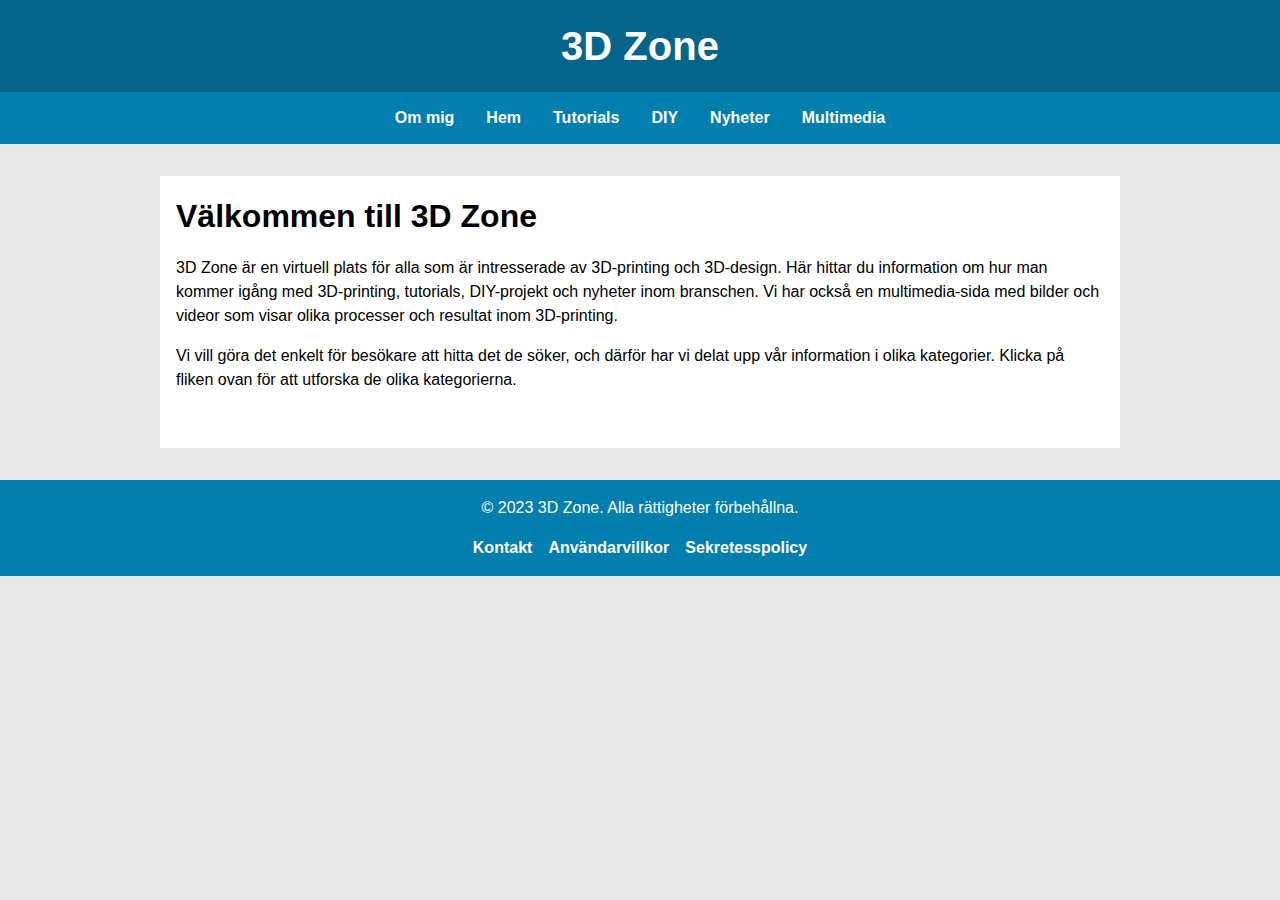
<file: index.html>
<!DOCTYPE html>
<html lang="sv">

<head>
  <meta charset="UTF-8">
  <!-- Viewport meta tag för responsivitet -->
  <meta name="viewport" content="width=device-width, initial-scale=1.0">
  <!-- Titel för webbplatsen -->
  <title>3D Zone</title>
  <!-- Länk till CSS-fil -->
  <link rel="stylesheet" href="style.css">
</head>

<body>
  <!-- Banner sektion -->
  <section class="banner">
    <!-- Banner med länk till hemsidan -->
    <a href="index.html">
      <h1>3D Zone</h1>
    </a>
  </section>

  <!-- Navigation sektion -->
  <div class="container">
    <!-- Navigeringsmeny -->
    <nav class="menu">
      <ul>
        <!-- Länkar till webbplatsens andra sidor-->
        <li><a href="About.html">Om mig</a></li>
        <li><a href="index.html">Hem</a></li>
        <li><a href="Tutorials.html">Tutorials</a></li>
        <li><a href="DIY.html">DIY</a></li>
        <li><a href="News.html">Nyheter</a></li>
        <li><a href="Media.html">Multimedia</a></li>
      </ul>
    </nav>
  </div>

  <!-- Main sektion-->
  <main>
    <!-- Rubrik för huvudinnehållet -->
    <h2>Välkommen till 3D Zone</h2>
    <!-- Paragrafer med information om webbplatsen -->
    <p>3D Zone är en virtuell plats för alla som är intresserade av 3D-printing och 3D-design. Här hittar du information
      om hur man kommer igång med 3D-printing, tutorials, DIY-projekt och nyheter inom branschen. Vi har också en
      multimedia-sida med bilder och videor som visar olika processer och resultat inom 3D-printing.</p>
    <p>Vi vill göra det enkelt för besökare att hitta det de söker, och därför har vi delat upp vår information i olika
      kategorier. Klicka på fliken ovan för att utforska de olika kategorierna.</p>
    <br>
  </main>
  <!-- Footer sektion -->
  <div class="container">
    <footer>
      <!-- Copyright notis -->
      <p>&copy; 2023 3D Zone. Alla rättigheter förbehållna.</p>
      <!-- Navigeringsmeny för footer sektionen -->
      <nav class="footer-nav">
        <ul>
          <!-- Länkar till webbplatsens andra sidor-->
          <li><a href="Contact.html">Kontakt</a></li>
          <li><a href="TermsOfUse.html">Användarvillkor</a></li>
          <li><a href="PrivacyPolicy.html">Sekretesspolicy</a></li>
        </ul>
      </nav>
    </footer>
  </div>
</body>

</html>
</file>
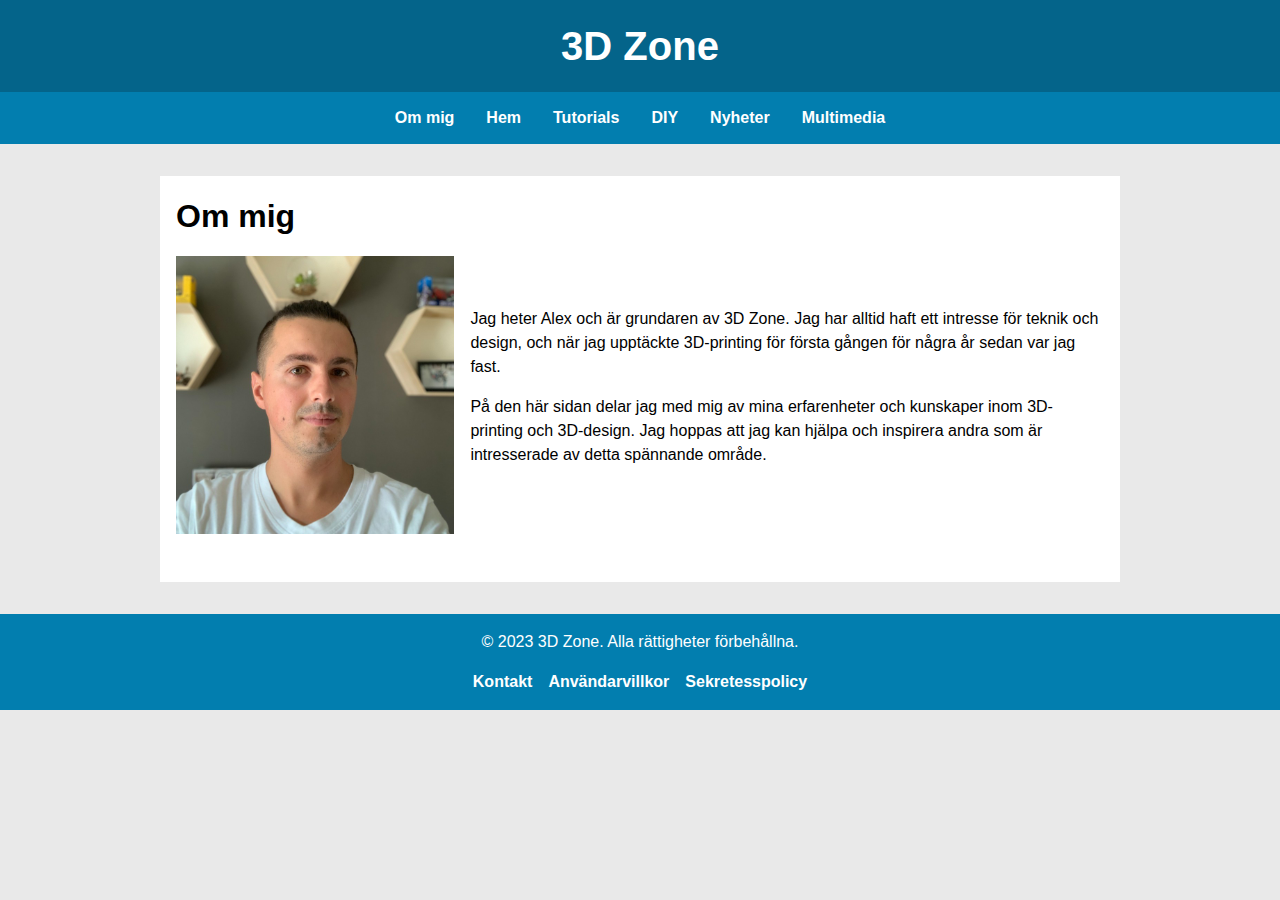
<file: About.html>
<!DOCTYPE html>
<html lang="sv">

<head>
  <meta charset="UTF-8">
  <!-- Meta taggar för viewport och titel på sidan -->
  <meta name="viewport" content="width=device-width, initial-scale=1.0">
  <!-- Titel för webbplatsen -->
  <title>Om mig - 3D Zone</title>
  <!-- Länk till CSS-fil -->
  <link rel="stylesheet" href="style.css">
</head>

<body>
  <!-- Banner sektion -->
  <section class="banner">
    <!-- Banner med länk till hemsidan -->
    <a href="index.html">
      <h1>3D Zone</h1>
    </a>
  </section>

  <!-- Navigation sektion -->
  <div class="container">
    <!-- Navigeringsmeny -->
    <nav class="menu">
      <ul>
        <!-- Länkar till webbplatsens andra sidor -->
        <li><a href="About.html">Om mig</a></li>
        <li><a href="index.html">Hem</a></li>
        <li><a href="Tutorials.html">Tutorials</a></li>
        <li><a href="DIY.html">DIY</a></li>
        <li><a href="News.html">Nyheter</a></li>
        <li><a href="Media.html">Multimedia</a></li>
      </ul>
    </nav>
  </div>

  <!-- Huvudsektion för innehåll -->
  <main>
    <!-- Rubrik för sektionen -->
    <h2>Om mig</h2>
    <div class="profile">
      <!-- Bild och beskrivning av användaren -->
      <img id="profile-pic" src="img/profile.jpg" alt="Min profilbild">
      <div class="description">
        <p>Jag heter Alex och är grundaren av 3D Zone. Jag har alltid haft ett intresse för teknik och design, och när
          jag upptäckte 3D-printing för första gången för några år sedan var jag fast.</p>
        <p>På den här sidan delar jag med mig av mina erfarenheter och kunskaper inom 3D-printing och 3D-design. Jag
          hoppas att jag kan hjälpa och inspirera andra som är intresserade av detta spännande område.</p>
      </div>
    </div>
  </main>

  <!-- Footer sektion -->
  <div class="container">
    <footer>
      <!-- Copyright-meddelande och navigeringsmeny för sidfoten -->
      <p>&copy; 2023 3D Zone. Alla rättigheter förbehållna.</p>
      <nav class="footer-nav">
        <ul>
          <!-- Länkar till webbplatsens andra sidor -->
          <li><a href="Contact.html">Kontakt</a></li>
          <li><a href="TermsOfUse.html">Användarvillkor</a></li>
          <li><a href="PrivacyPolicy.html">Sekretesspolicy</a></li>
        </ul>
      </nav>
    </footer>
  </div>
</body>

</html>
</file>
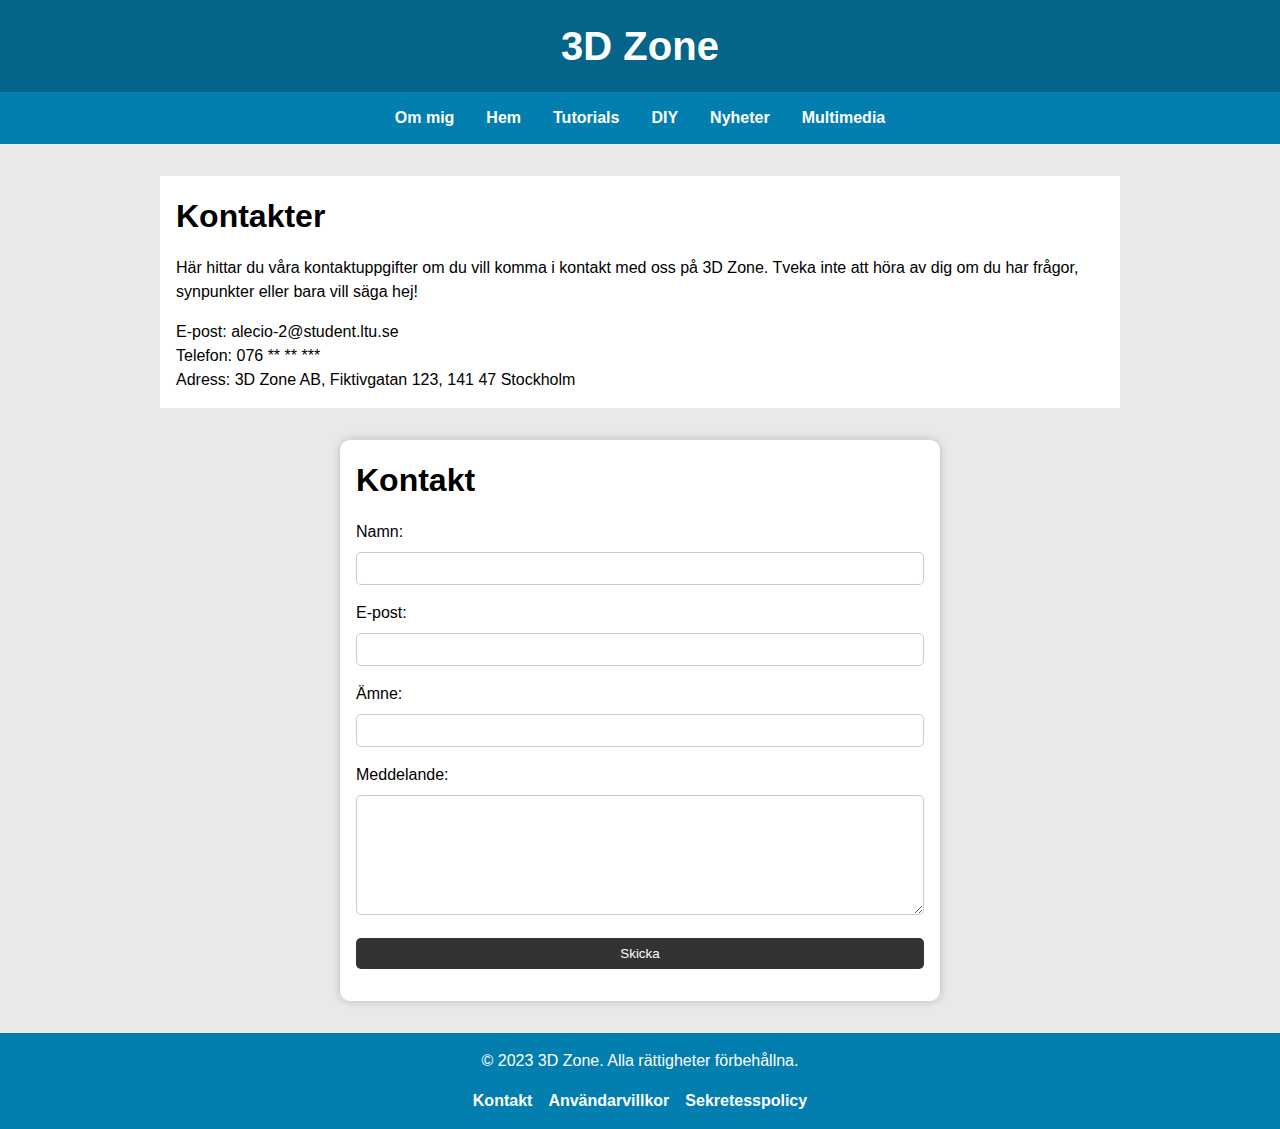
<file: Contact.html>
<!DOCTYPE html>
<html lang="sv">

<head>
  <meta charset="UTF-8">
  <!-- Viewport meta tag för responsivitet -->
  <meta name="viewport" content="width=device-width, initial-scale=1.0">
  <!-- Titel för webbplatsen -->
  <title>Kontakter - 3D Zone</title>
  <!-- Länk till CSS-fil -->
  <link rel="stylesheet" href="style.css">
</head>

<body>
  <!-- Banner sektion -->
  <section class="banner">
    <!-- Banner med länk till hemsidan -->
    <a href="index.html">
      <h1>3D Zone</h1>
    </a>
  </section>

  <!-- Navigation sektion -->
  <div class="container">
    <!-- Navigeringsmeny -->
    <nav class="menu">
      <ul>
        <!-- Länkar till webbplatsens andra sidor-->
        <li><a href="About.html">Om mig</a></li>
        <li><a href="index.html">Hem</a></li>
        <li><a href="Tutorials.html">Tutorials</a></li>
        <li><a href="DIY.html">DIY</a></li>
        <li><a href="News.html">Nyheter</a></li>
        <li><a href="Media.html">Multimedia</a></li>
      </ul>
    </nav>
  </div>
  <!-- Main sektion-->
  <main>
    <section class="kontakter">
      <!-- Rubrik för huvudinnehållet -->
      <h2>Kontakter</h2>
      <!-- Paragraf med kontaktuppgifter -->
      <p>Här hittar du våra kontaktuppgifter om du vill komma i kontakt med oss på 3D Zone. Tveka inte att höra av dig
        om du har frågor, synpunkter eller bara vill säga hej!</p>
      <!-- Kontaktuppgifter -->
      <ul>
        <li>E-post: alecio-2@student.ltu.se</li>
        <li>Telefon: 076 ** ** ***</li>
        <li>Adress: 3D Zone AB, Fiktivgatan 123, 141 47 Stockholm</li>
      </ul>
    </section>
  </main>

  <!-- Kontaktformulär -->
  <section class="contact">
    <!-- Rubrik för kontaktformuläret -->
    <h2>Kontakt</h2>
    <!-- Kontaktformulär som skickar informationen till Confirmation.php med metoden post -->
    <form action="Confirmation.php" method="post">
      <!-- Label för namn -->
      <!-- Label kopplar ihop med inputfältet med samma id -->
      <label for="name">Namn:</label><!-- Namn -->
      <!-- Inputfält för namn -->
      <!-- required gör så att fältet måste fyllas i -->
      <!-- id och name är samma för att kunna koppla ihop label och input -->
      <input type="text" id="name" name="name" required>

      <label for="email">E-post:</label>
      <input type="email" id="email" name="email" required>

      <label for="subject">Ämne:</label>
      <input type="text" id="subject" name="subject" required>

      <label for="message">Meddelande:</label>
      <textarea id="message" name="message" required></textarea>

      <input type="submit" value="Skicka">
    </form>
  </section>

  <!-- Footer sektion -->
  <div class="container">
    <footer>
      <!-- Copyright notis -->
      <p>&copy; 2023 3D Zone. Alla rättigheter förbehållna.</p>
      <!-- Navigeringsmeny för footer sektionen -->
      <nav class="footer-nav">
        <ul>
          <!-- Länkar till webbplatsens andra sidor-->
          <li><a href="Contact.html">Kontakt</a></li>
          <li><a href="TermsOfUse.html">Användarvillkor</a></li>
          <li><a href="PrivacyPolicy.html">Sekretesspolicy</a></li>
        </ul>
      </nav>
    </footer>
  </div>
</body>

</html>
</file>
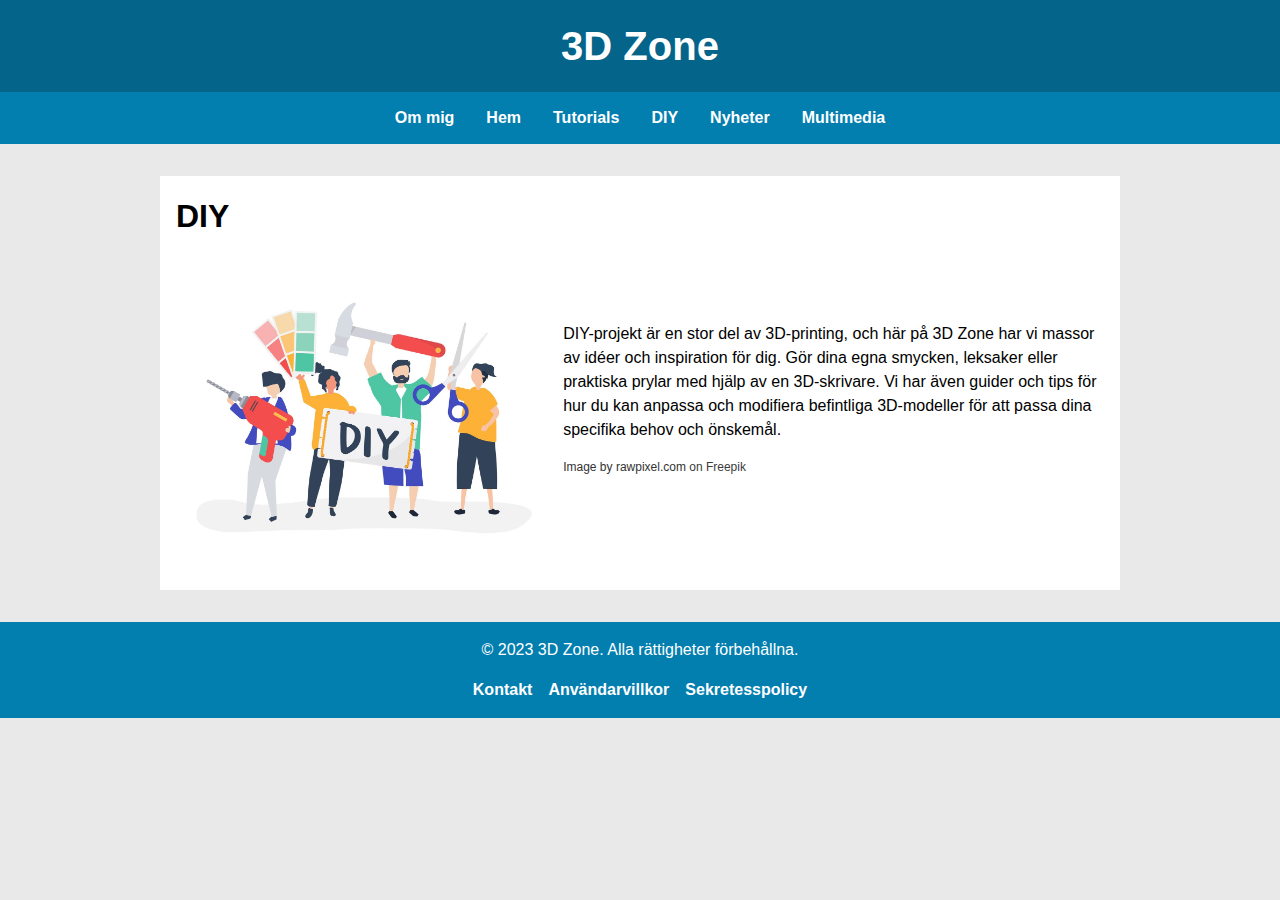
<file: DIY.html>
<!DOCTYPE html>
<html lang="sv">

<head>
  <meta charset="UTF-8">
  <!-- Viewport meta tag för responsivitet -->
  <meta name="viewport" content="width=device-width, initial-scale=1.0">
  <!-- Titel för webbplatsen -->
  <title>DIY - 3D Zone</title>
  <!-- Länk till CSS-fil -->
  <link rel="stylesheet" href="style.css">
</head>

<body>
  <!-- Banner sektion -->
  <section class="banner">
    <!-- Banner med länk till hemsidan -->
    <a href="index.html">
      <h1>3D Zone</h1>
    </a>
  </section>

  <!-- Navigation sektion -->
  <div class="container">
    <!-- Navigeringsmeny -->
    <nav class="menu">
      <ul>
        <!-- Länkar till webbplatsens andra sidor-->
        <li><a href="About.html">Om mig</a></li>
        <li><a href="index.html">Hem</a></li>
        <li><a href="Tutorials.html">Tutorials</a></li>
        <li><a href="DIY.html">DIY</a></li>
        <li><a href="News.html">Nyheter</a></li>
        <li><a href="Media.html">Multimedia</a></li>
      </ul>
    </nav>
  </div>

  <!-- Main sektion-->
  <main>
    <h2>DIY</h2>
    <!-- Rubrik för huvudinnehållet -->
    <div class="diy">
      <!-- Representativ bild för rubriken-->
      <!-- Bilden är en länk till DIY-projektet -->
      <!-- Bilden har en alt-attribut som beskriver innehållet på bilden -->
      <!-- Bilden har en id-attribut som används i CSS-filen -->
      <img id="diy-pic" src="img/diy.jpg" alt="3D-printade gör-det-själv-projekt">

      <div class="diy-description">
        <p>DIY-projekt är en stor del av 3D-printing, och här på 3D Zone har vi massor av idéer och inspiration för dig.
          Gör dina egna smycken, leksaker eller praktiska prylar med hjälp av en 3D-skrivare. Vi har även guider och
          tips för hur du kan anpassa och modifiera befintliga 3D-modeller för att passa dina specifika behov och
          önskemål.</p>
        <!-- Bildkredit -->
        <p class="image-credit"><a
            href="https://www.freepik.com/free-vector/character-illustration-diy-home-improvement-concept_3530055.htm#query=diy&position=25&from_view=keyword&track=sph">Image
            by rawpixel.com</a> on Freepik</p>
      </div>
    </div>
  </main>

  <!-- Footer sektion -->
  <div class="container">
    <footer>
      <!-- Copyright notis -->
      <p>&copy; 2023 3D Zone. Alla rättigheter förbehållna.</p>
      <!-- Navigeringsmeny för footer sektionen -->
      <nav class="footer-nav">
        <ul>
          <!-- Länkar till webbplatsens andra sidor-->
          <li><a href="Contact.html">Kontakt</a></li>
          <li><a href="TermsOfUse.html">Användarvillkor</a></li>
          <li><a href="PrivacyPolicy.html">Sekretesspolicy</a></li>
        </ul>
      </nav>
    </footer>
  </div>
</body>

</html>
</file>
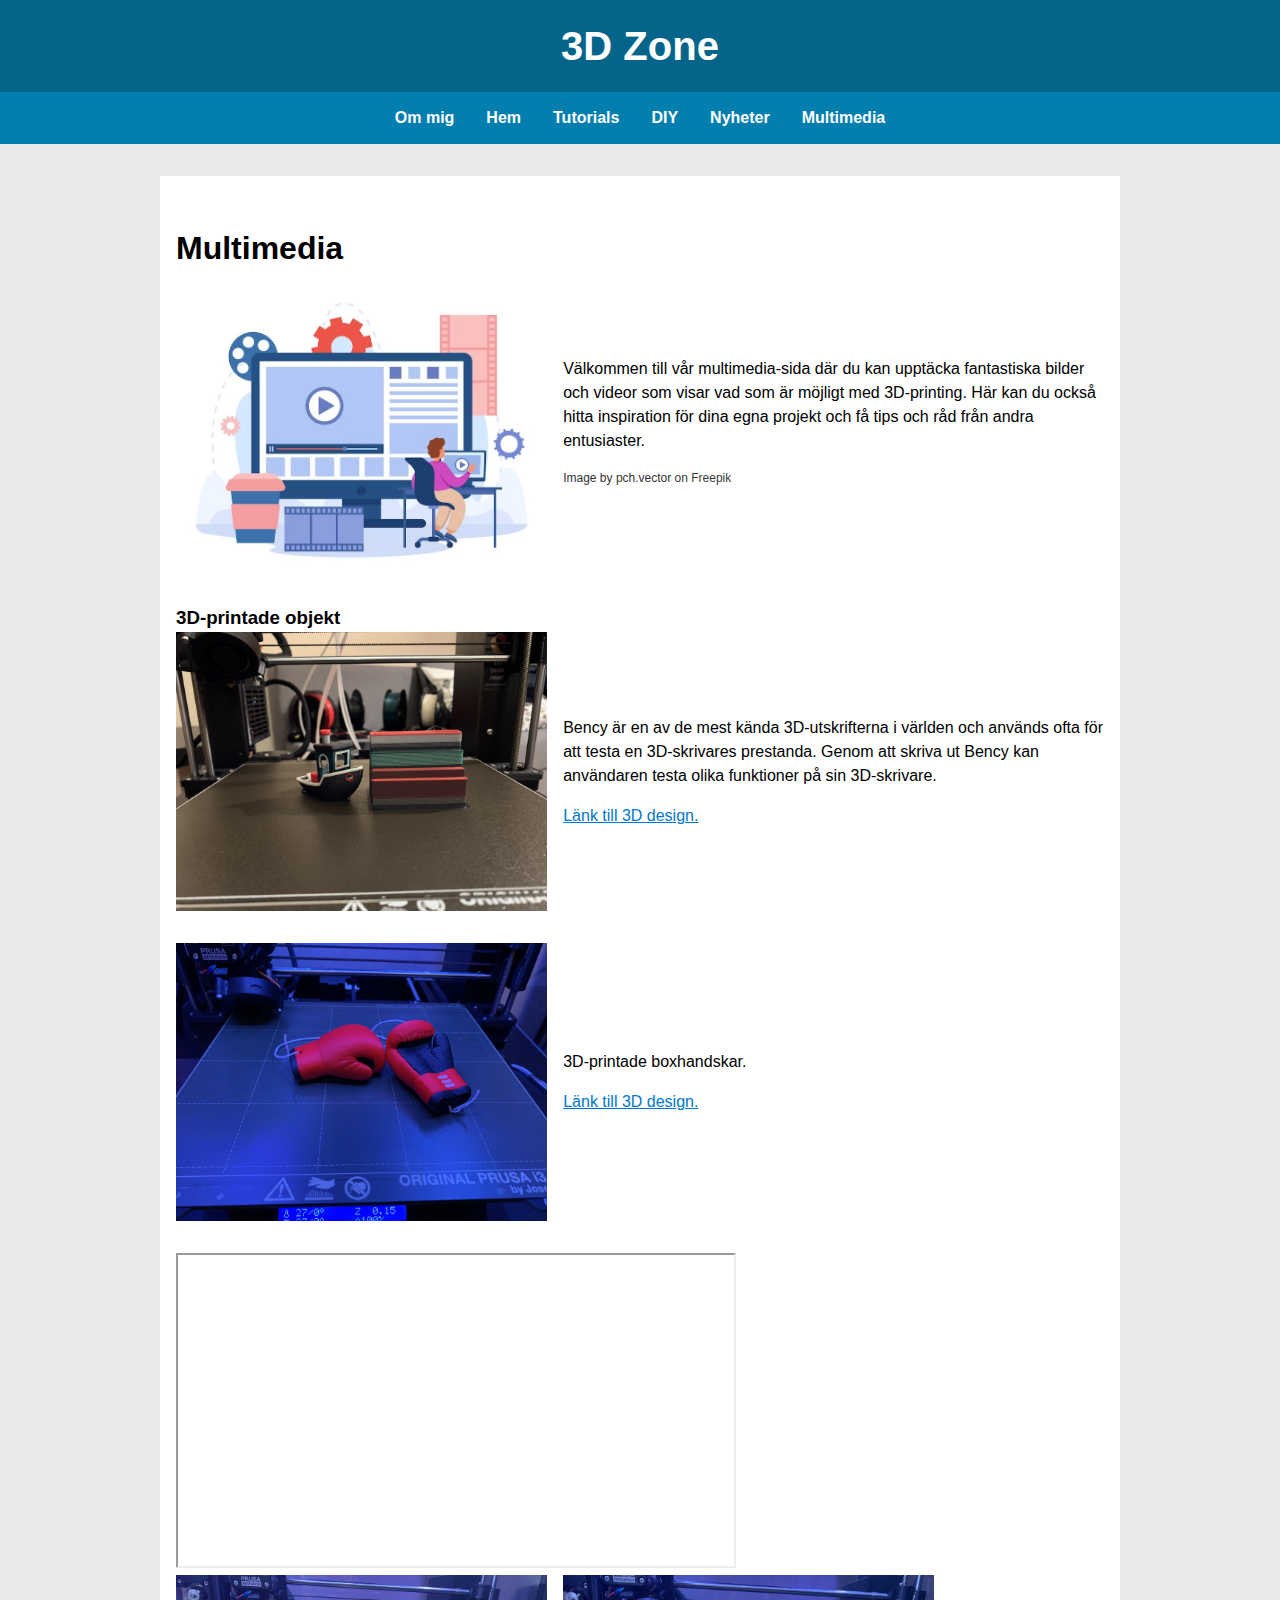
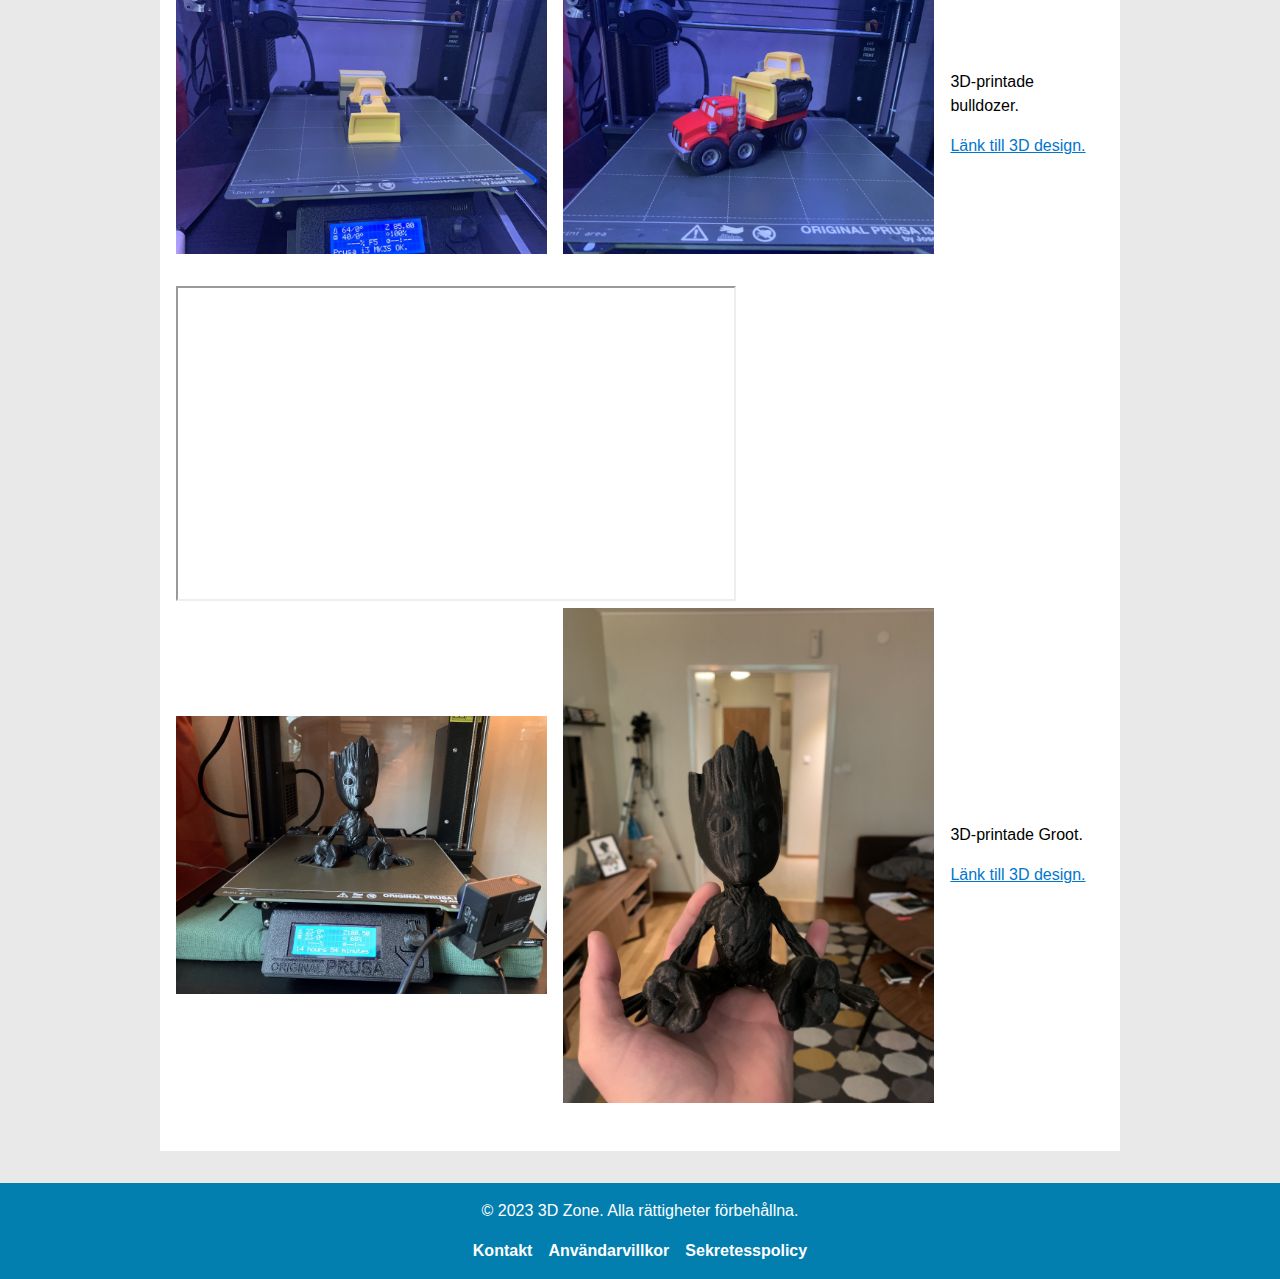
<file: Media.html>
<!DOCTYPE html>
<html lang="sv">

<head>
  <meta charset="UTF-8">
  <!-- Viewport meta tag för responsivitet -->
  <meta name="viewport" content="width=device-width, initial-scale=1.0">
  <!-- Titel för webbplatsen -->
  <title>3D Zone - Multimedia</title>
  <!-- Länk till CSS-fil -->
  <link rel="stylesheet" href="style.css">
</head>

<body>
  <!-- Banner sektion -->
  <section class="banner">
    <!-- Banner med länk till hemsidan -->
    <a href="index.html">
      <h1>3D Zone</h1>
    </a>
  </section>

  <!-- Navigation sektion -->
  <div class="container">
    <!-- Navigeringsmeny -->
    <nav class="menu">
      <ul>
        <!-- Länkar till webbplatsens andra sidor-->
        <li><a href="About.html">Om mig</a></li>
        <li><a href="index.html">Hem</a></li>
        <li><a href="Tutorials.html">Tutorials</a></li>
        <li><a href="DIY.html">DIY</a></li>
        <li><a href="News.html">Nyheter</a></li>
        <li><a href="Media.html">Multimedia</a></li>
      </ul>
    </nav>
  </div>

  <!-- Main sektion-->
  <main>
    <!-- section elementet används för att gruppera sammanhörande innehåll tillsammans. t-->
    <section class="multimedia">
      <!-- Rubrik för huvudinnehållet -->
      <h2>Multimedia</h2>
      <!-- div elementet används för att gruppera sammanhörande innehåll tillsammans. -->
      <div class="media">
        <!-- Representativ bild för rubriken-->
        <!-- img elementet används för att lägga till bilder på webbplatsen, alt elementet används för att beskriva bilden i en skärmläsare. -->
        <img id="media-img1" src="img/media.jpg"  alt="3D-printad multimedia bild">
        <div class="media-description">
          <p>Välkommen till vår multimedia-sida där du kan upptäcka fantastiska bilder och videor som visar vad som är
            möjligt med 3D-printing. Här kan du också hitta inspiration för dina egna projekt och få tips och råd från
            andra entusiaster.</p>
          <!-- Bildkredit -->
          <p class="image-credit"><a
              href="https://www.freepik.com/free-vector/content-creator-editing-video-footage-studio-editor-publishing-viral-video-social-media-multimedia-production-flat-vector-illustration-motion-design-concept-banner-landing-web-page_22343631.htm#query=multimedia&position=2&from_view=search&track=sph">Image
              by pch.vector</a> on Freepik</p>
        </div>
      </div>
    </section>

    <section>
      <!-- Underordnad rubrik för innehåll -->
      <h3>3D-printade objekt</h3>
      <!-- div elementet används med class "media" för att syla i CSS-->
      <div class="media">
        <!-- img elementet används för att lägga till bilder på webbpatsen, alt elementet används för att beskriva bilden i en skärmläsare. -->
        <img id="media-img2" src="img/media_bild/bency.jpg" alt="3D-printad bency">
        <div class="media-description">
          <p>Bency är en av de mest kända 3D-utskrifterna i världen och används ofta för att testa en 3D-skrivares
            prestanda. Genom att skriva ut Bency kan användaren testa olika funktioner på sin 3D-skrivare.</p>
          <a class="link-color" href="https://www.printables.com/model/3111-3d-benchy-handles-5-colors">Länk till 3D
            design.</a>
        </div>
      </div>

      <div class="media">
        <img id="media-img3" src="img/media_bild/box.jpg" alt="3D-printade boxhandskar">
        <div class="media-description">
          <p>3D-printade boxhandskar.</p>
          <a class="link-color" href="https://www.thingiverse.com/thing:3469545">Länk till 3D design.</a>
        </div>
      </div>
      <!-- div elementet används med class "video-container" för att syla i CSS-->
      <!-- På den här video som är inbäddad från youtube, när jag WAVE testar sida, får en varning för att addera synkroniserad bildtext,
men själva videon har intgen talat innehåll -->
      <div class="video-container">
        <!-- iframe elementet används för att lägga till videor på webbplatsen, title elementet används för att beskriva videon i en skärmläsare. 
          Konden är klippt från youtube för att kunna användas med HTML -->
        <iframe src="https://www.youtube.com/embed/ZGwOoPbuoDk"
          title="YouTube video player with Timelapse 3D printing box gloves"
          allow="accelerometer; autoplay; clipboard-write; encrypted-media; gyroscope; picture-in-picture; web-share"
          allowfullscreen aria-hidden="true"></iframe>
      </div>

      <div class="media">
        <img id="media-img4" src="img/media_bild/bulldozer1.jpg" alt="3D-printad bulldozer1">
        <img id="media-img5" src="img/media_bild/bulldozer2.jpg" alt="3D-printad bulldozer2">
        <div class="media-description">
          <p>3D-printade bulldozer.</p>
          <a class="link-color" href="https://www.thingiverse.com/thing:2649487">Länk till 3D design.</a>
        </div>
      </div>
      <!-- På den här video som är inbäddad från youtube, när jag WAVE testar sida, får en varning för att addera synkroniserad bildtext,
men själva videon har intgen talat innehåll -->
      <div class="video-container">
        <iframe src="https://www.youtube.com/embed/0cdkuCG26Z8"
          title="YouTube video player with Timelapse 3D printing Bulldozer"
          allow="accelerometer; autoplay; clipboard-write; encrypted-media; gyroscope; picture-in-picture; web-share"
          allowfullscreen aria-hidden="true"></iframe>
      </div>

      <div class="media">
        <img id="media-img6" src="img/media_bild/groot1.jpg" alt="3D-printad Groot1">
        <img id="media-img7" src="img/media_bild/groot2.jpg" alt="3D-printad Groot2">
        <div class="media-description">
          <p>3D-printade Groot.</p>
          <a class="link-color" href="https://www.printables.com/model/41489-baby-groot">Länk till 3D design.</a>
        </div>
      </div>

    </section>
  </main>
  <!-- Footer sektion -->
  <div class="container">
    <footer>
      <!-- Copyright notis -->
      <p>&copy; 2023 3D Zone. Alla rättigheter förbehållna.</p>
      <!-- Navigeringsmeny för footer sektionen -->
      <nav class="footer-nav">
        <ul>
          <!-- Länkar till webbplatsens andra sidor-->
          <li><a href="Contact.html">Kontakt</a></li>
          <li><a href="TermsOfUse.html">Användarvillkor</a></li>
          <li><a href="PrivacyPolicy.html">Sekretesspolicy</a></li>
        </ul>
      </nav>
    </footer>
  </div>
</body>

</html>
</file>
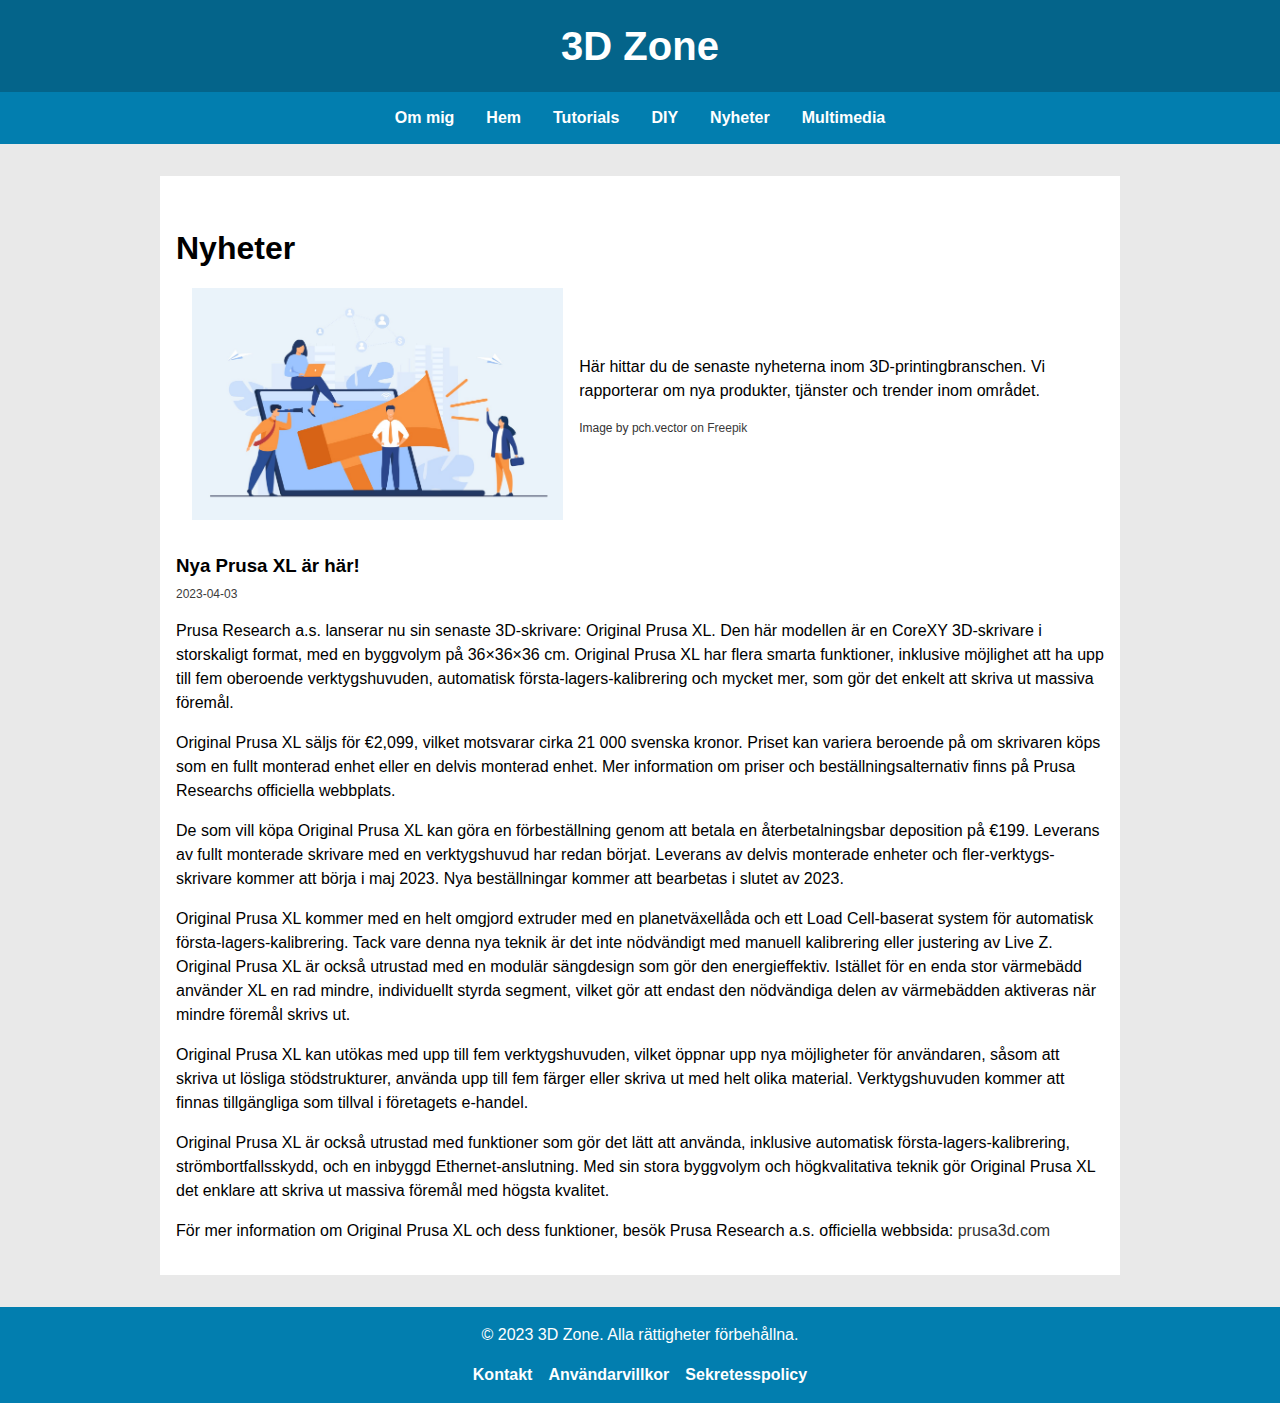
<file: News.html>
<!DOCTYPE html>
<html lang="sv">

<head>
  <meta charset="UTF-8">
  <!-- Viewport meta tag för responsivitet -->
  <meta name="viewport" content="width=device-width, initial-scale=1.0">
  <!-- Titel för webbplatsen -->
  <title>Nyheter - 3D Zone</title>
  <!-- Länk till CSS-fil -->
  <link rel="stylesheet" href="style.css">
</head>

<body>
  <!-- Banner sektion -->
  <section class="banner">
    <!-- Banner med länk till hemsidan -->
    <a href="index.html">
      <h1>3D Zone</h1>
    </a>
  </section>

  <!-- Navigation sektion -->
  <div class="container">
    <!-- Navigeringsmeny -->
    <nav class="menu">
      <ul>
        <!-- Länkar till webbplatsens andra sidor-->
        <li><a href="About.html">Om mig</a></li>
        <li><a href="index.html">Hem</a></li>
        <li><a href="Tutorials.html">Tutorials</a></li>
        <li><a href="DIY.html">DIY</a></li>
        <li><a href="News.html">Nyheter</a></li>
        <li><a href="Media.html">Multimedia</a></li>
      </ul>
    </nav>
  </div>

  <!-- Main sektion-->
  <main>
    <section class="nyheter">
      <!-- Rubrik för huvudinnehållet -->
      <h2>Nyheter</h2>
      <div class="news">
        <!-- Representativ bild för rubriken-->
        <img id="news-pic" src="img/news.jpg" alt="Nyheter om 3D-printing">
        <div class="news-description">
          <p>Här hittar du de senaste nyheterna inom 3D-printingbranschen. Vi rapporterar om nya produkter, tjänster och
            trender inom området.</p>
          <!-- Bildkredit -->
          <p class="image-credit"> <a
              href="https://www.freepik.com/free-vector/noisy-big-megaphone_9650130.htm#query=news&position=2&from_view=search&track=sph">Image
              by pch.vector</a> on Freepik</p>
        </div>
      </div>
    </section>
    <section>
      <div>
        <h3>Nya Prusa XL är här!</h3>
        <p class="datum-artikel">2023-04-03</p>

        <p>Prusa Research a.s. lanserar nu sin senaste 3D-skrivare: Original Prusa XL. Den här modellen är en CoreXY
          3D-skrivare i storskaligt format, med en byggvolym på 36×36×36 cm. Original Prusa XL har flera smarta
          funktioner, inklusive möjlighet att ha upp till fem oberoende verktygshuvuden, automatisk
          första-lagers-kalibrering och mycket mer, som gör det enkelt att skriva ut massiva föremål.</p>

        <p>Original Prusa XL säljs för €2,099, vilket motsvarar cirka 21 000 svenska kronor. Priset kan variera beroende
          på om skrivaren köps som en fullt monterad enhet eller en delvis monterad enhet. Mer information om priser och
          beställningsalternativ finns på Prusa Researchs officiella webbplats.</p>
        <p> De som vill köpa Original Prusa XL kan göra en förbeställning genom att betala en återbetalningsbar
          deposition
          på €199. Leverans av fullt monterade skrivare med en verktygshuvud har redan börjat. Leverans av delvis
          monterade enheter och fler-verktygs-skrivare kommer att börja i maj 2023. Nya beställningar kommer att
          bearbetas
          i slutet av 2023.</p>

        <p>Original Prusa XL kommer med en helt omgjord extruder med en planetväxellåda och ett Load Cell-baserat system
          för automatisk första-lagers-kalibrering. Tack vare denna nya teknik är det inte nödvändigt med manuell
          kalibrering eller justering av Live Z. Original Prusa XL är också utrustad med en modulär sängdesign som gör
          den
          energieffektiv. Istället för en enda stor värmebädd använder XL en rad mindre, individuellt styrda segment,
          vilket gör att endast den nödvändiga delen av värmebädden aktiveras när mindre föremål skrivs ut.</p>

        <p> Original Prusa XL kan utökas med upp till fem verktygshuvuden, vilket öppnar upp nya möjligheter för
          användaren, såsom att skriva ut lösliga stödstrukturer, använda upp till fem färger eller skriva ut med helt
          olika material. Verktygshuvuden kommer att finnas tillgängliga som tillval i företagets e-handel.</p>

        <p> Original Prusa XL är också utrustad med funktioner som gör det lätt att använda, inklusive automatisk
          första-lagers-kalibrering, strömbortfallsskydd, och en inbyggd Ethernet-anslutning. Med sin stora byggvolym
          och
          högkvalitativa teknik gör Original Prusa XL det enklare att skriva ut massiva föremål med högsta kvalitet.</p>

        <p> För mer information om Original Prusa XL och dess funktioner, besök Prusa Research a.s. officiella webbsida:
          <a
            href="https://www.prusa3d.com/product/original-prusa-xl-2/?gad=1&gclid=CjwKCAjwrpOiBhBVEiwA_473dIdqiuN3lSOgIXyTAbxnTKLMWUT0wP1ivlON9k1nTQts_MMdIanYXxoCDpgQAvD_BwE">prusa3d.com</a>
        </p>
      </div>
    </section>
  </main>

  <!-- Footer sektion -->
  <div class="container">
    <footer>
      <!-- Copyright notis -->
      <p>&copy; 2023 3D Zone. Alla rättigheter förbehållna.</p>
      <!-- Navigeringsmeny för footer sektionen -->
      <nav class="footer-nav">
        <ul>
          <!-- Länkar till webbplatsens andra sidor-->
          <li><a href="Contact.html">Kontakt</a></li>
          <li><a href="TermsOfUse.html">Användarvillkor</a></li>
          <li><a href="PrivacyPolicy.html">Sekretesspolicy</a></li>
        </ul>
      </nav>
    </footer>
  </div>
</body>

</html>
</file>
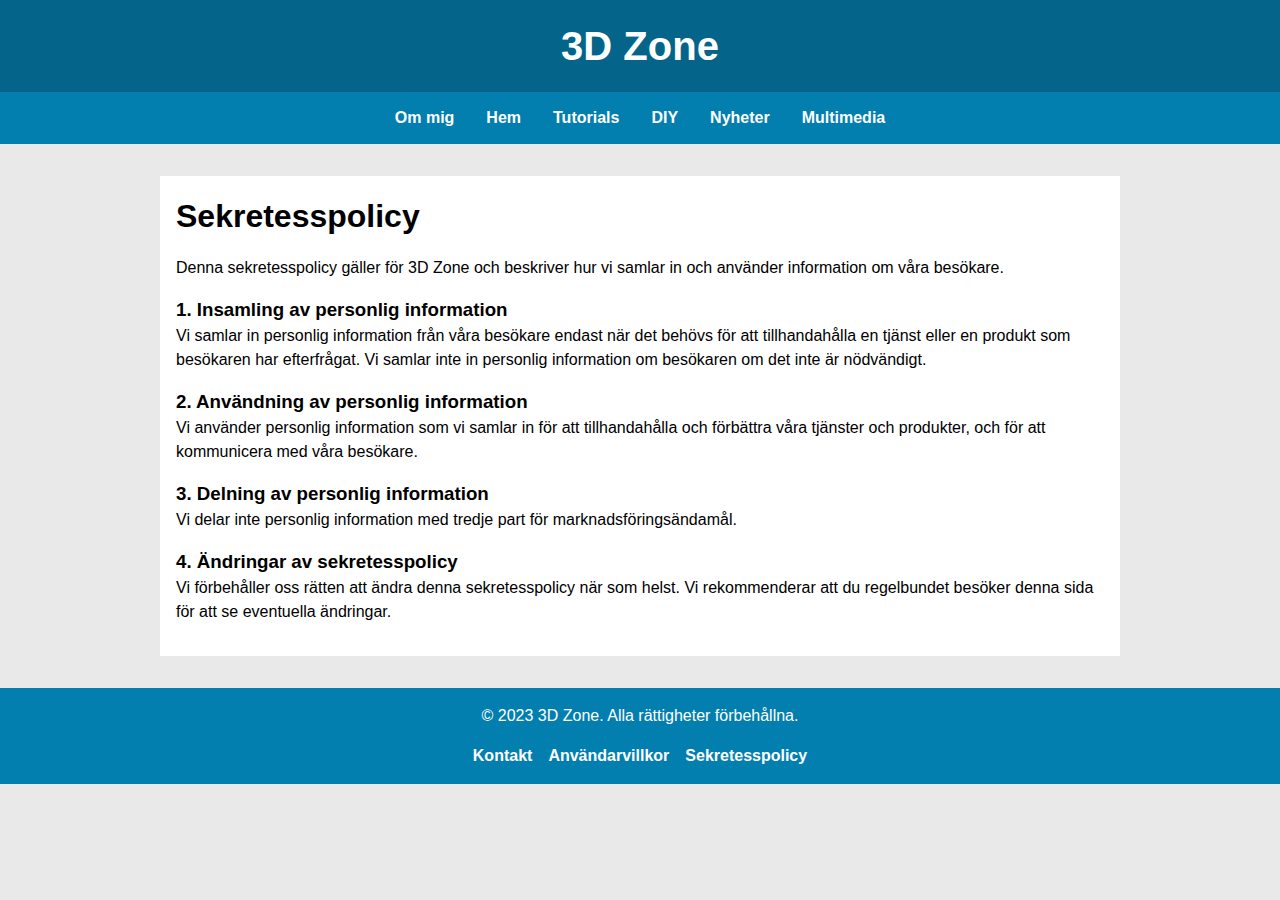
<file: PrivacyPolicy.html>
<!DOCTYPE html>
<html lang="sv">

<head>
  <meta charset="UTF-8">
  <!-- Viewport meta tag för responsivitet -->
  <meta name="viewport" content="width=device-width, initial-scale=1.0">
  <!-- Titel för webbplatsen -->
  <title>Sekretesspolicy - 3D Zone</title>
  <!-- Länk till CSS-fil -->
  <link rel="stylesheet" href="style.css">
</head>

<body>
  <!-- Banner sektion -->
  <section class="banner">
    <!-- Banner med länk till hemsidan -->
    <a href="index.html">
      <h1>3D Zone</h1>
    </a>
  </section>

  <!-- Navigation sektion -->
  <div class="container">
    <!-- Navigeringsmeny -->
    <nav class="menu">
      <ul>
        <!-- Länkar till webbplatsens andra sidor-->
        <li><a href="About.html">Om mig</a></li>
        <li><a href="index.html">Hem</a></li>
        <li><a href="Tutorials.html">Tutorials</a></li>
        <li><a href="DIY.html">DIY</a></li>
        <li><a href="News.html">Nyheter</a></li>
        <li><a href="Media.html">Multimedia</a></li>
      </ul>
    </nav>
  </div>

  <!-- Main sektion-->
  <main>
    <section class="sekretesspolicy">
      <!-- Rubrik för huvudinnehållet -->
      <h2>Sekretesspolicy</h2>
      <p>Denna sekretesspolicy gäller för 3D Zone och beskriver hur vi samlar in och använder information om våra
        besökare.</p>
      <!-- Underordnad rubrik för innehåll -->
      <h3>1. Insamling av personlig information</h3>
      <p>Vi samlar in personlig information från våra besökare endast när det behövs för att tillhandahålla en tjänst
        eller en produkt som besökaren har efterfrågat. Vi samlar inte in personlig information om besökaren om det inte
        är nödvändigt.</p>
      <!-- Underordnad rubrik för innehåll -->
      <h3>2. Användning av personlig information</h3>
      <p>Vi använder personlig information som vi samlar in för att tillhandahålla och förbättra våra tjänster och
        produkter, och för att kommunicera med våra besökare.</p>
      <!-- Underordnad rubrik för innehåll -->
      <h3>3. Delning av personlig information</h3>
      <p>Vi delar inte personlig information med tredje part för marknadsföringsändamål.</p>
      <!-- Underordnad rubrik för innehåll -->
      <h3>4. Ändringar av sekretesspolicy</h3>
      <p>Vi förbehåller oss rätten att ändra denna sekretesspolicy när som helst. Vi rekommenderar att du regelbundet
        besöker denna sida för att se eventuella ändringar.</p>
    </section>
  </main>
  <!-- Footer sektion -->
  <div class="container">
    <footer>
      <!-- Copyright notis -->
      <p>&copy; 2023 3D Zone. Alla rättigheter förbehållna.</p>
      <!-- Navigeringsmeny för footer sektionen -->
      <nav class="footer-nav">
        <ul>
          <!-- Länkar till webbplatsens andra sidor-->
          <li><a href="Contact.html">Kontakt</a></li>
          <li><a href="TermsOfUse.html">Användarvillkor</a></li>
          <li><a href="PrivacyPolicy.html">Sekretesspolicy</a></li>
        </ul>
      </nav>
    </footer>
  </div>
</body>

</html>
</file>
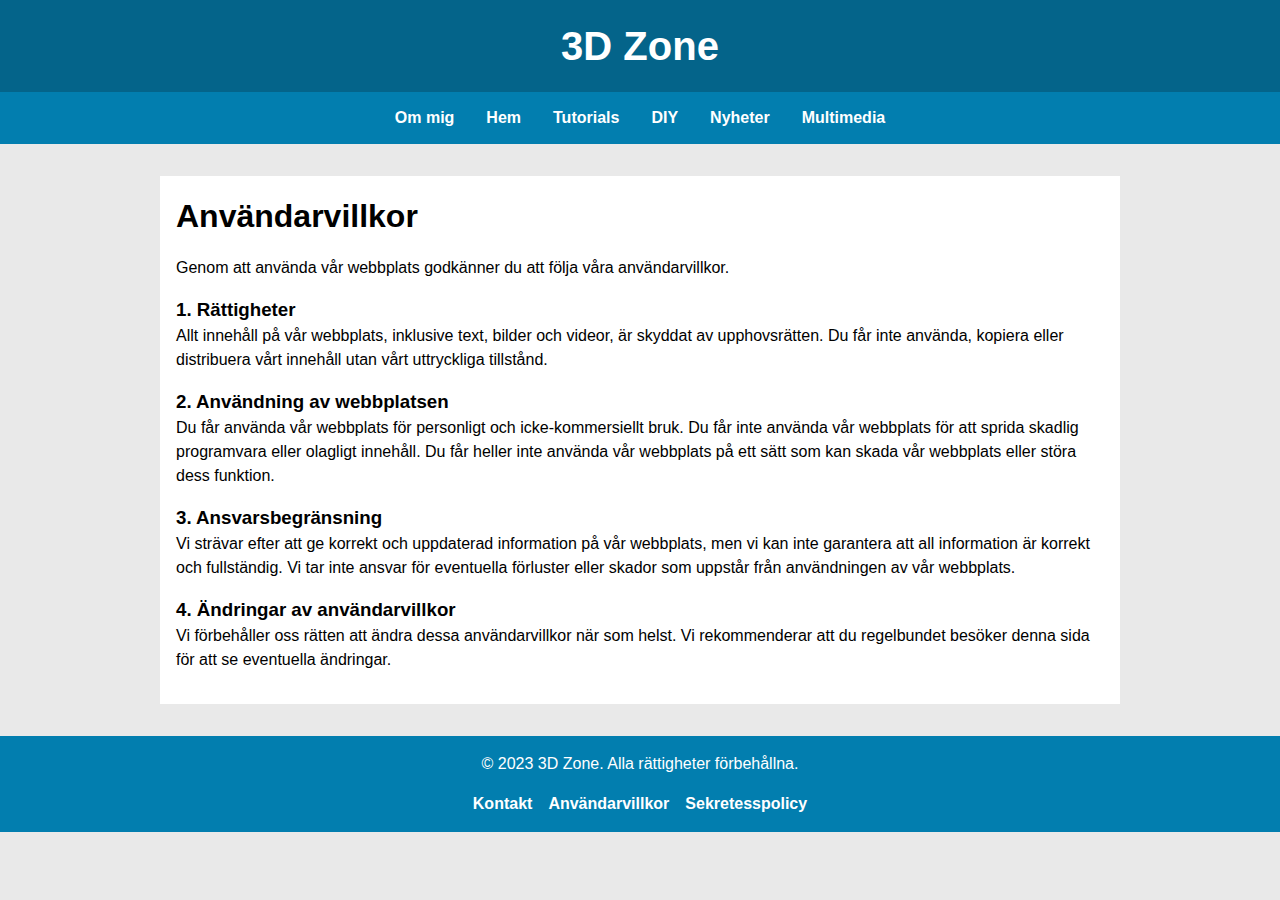
<file: TermsOfUse.html>
<!DOCTYPE html>
<html lang="sv">

<head>
  <meta charset="UTF-8">
  <!-- Viewport meta tag för responsivitet -->
  <meta name="viewport" content="width=device-width, initial-scale=1.0">
  <!-- Titel för webbplatsen -->
  <title>Användarvillkor - 3D Zone</title>
  <!-- Länk till CSS-fil -->
  <link rel="stylesheet" href="style.css">
</head>

<body>
  <!-- Banner sektion -->
  <section class="banner">
    <!-- Banner med länk till hemsidan -->
    <a href="index.html">
      <h1>3D Zone</h1>
    </a>
  </section>

  <!-- Navigation sektion -->
  <div class="container">
    <!-- Navigeringsmeny -->
    <nav class="menu">
      <ul>
        <!-- Länkar till webbplatsens andra sidor-->
        <li><a href="About.html">Om mig</a></li>
        <li><a href="index.html">Hem</a></li>
        <li><a href="Tutorials.html">Tutorials</a></li>
        <li><a href="DIY.html">DIY</a></li>
        <li><a href="News.html">Nyheter</a></li>
        <li><a href="Media.html">Multimedia</a></li>
      </ul>
    </nav>
  </div>

  <!-- Main sektion-->
  <main>
    <section class="anvandarvillkor">
      <!-- Rubrik för huvudinnehållet -->
      <h2>Användarvillkor</h2>
      <p>Genom att använda vår webbplats godkänner du att följa våra användarvillkor.</p>
      <!-- Underordnad rubrik för innehåll -->
      <h3>1. Rättigheter</h3>
      <p>Allt innehåll på vår webbplats, inklusive text, bilder och videor, är skyddat av upphovsrätten. Du får inte
        använda, kopiera eller distribuera vårt innehåll utan vårt uttryckliga tillstånd.</p>
      <!-- Underordnad rubrik för innehåll -->
      <h3>2. Användning av webbplatsen</h3>
      <p>Du får använda vår webbplats för personligt och icke-kommersiellt bruk. Du får inte använda vår webbplats för
        att sprida skadlig programvara eller olagligt innehåll. Du får heller inte använda vår webbplats på ett sätt som
        kan skada vår webbplats eller störa dess funktion.</p>
      <!-- Underordnad rubrik för innehåll -->
      <h3>3. Ansvarsbegränsning</h3>
      <p>Vi strävar efter att ge korrekt och uppdaterad information på vår webbplats, men vi kan inte garantera att all
        information är korrekt och fullständig. Vi tar inte ansvar för eventuella förluster eller skador som uppstår
        från användningen av vår webbplats.</p>
      <!-- Underordnad rubrik för innehåll -->
      <h3>4. Ändringar av användarvillkor</h3>
      <p>Vi förbehåller oss rätten att ändra dessa användarvillkor när som helst. Vi rekommenderar att du regelbundet
        besöker denna sida för att se eventuella ändringar.</p>
    </section>
  </main>

  <!-- Footer sektion -->
  <div class="container">
    <footer>
      <!-- Copyright notis -->
      <p>&copy; 2023 3D Zone. Alla rättigheter förbehållna.</p>
      <!-- Navigeringsmeny för footer sektionen -->
      <nav class="footer-nav">
        <ul>
          <!-- Länkar till webbplatsens andra sidor-->
          <li><a href="Contact.html">Kontakt</a></li>
          <li><a href="TermsOfUse.html">Användarvillkor</a></li>
          <li><a href="PrivacyPolicy.html">Sekretesspolicy</a></li>
        </ul>
      </nav>
    </footer>
  </div>
</body>

</html>
</file>
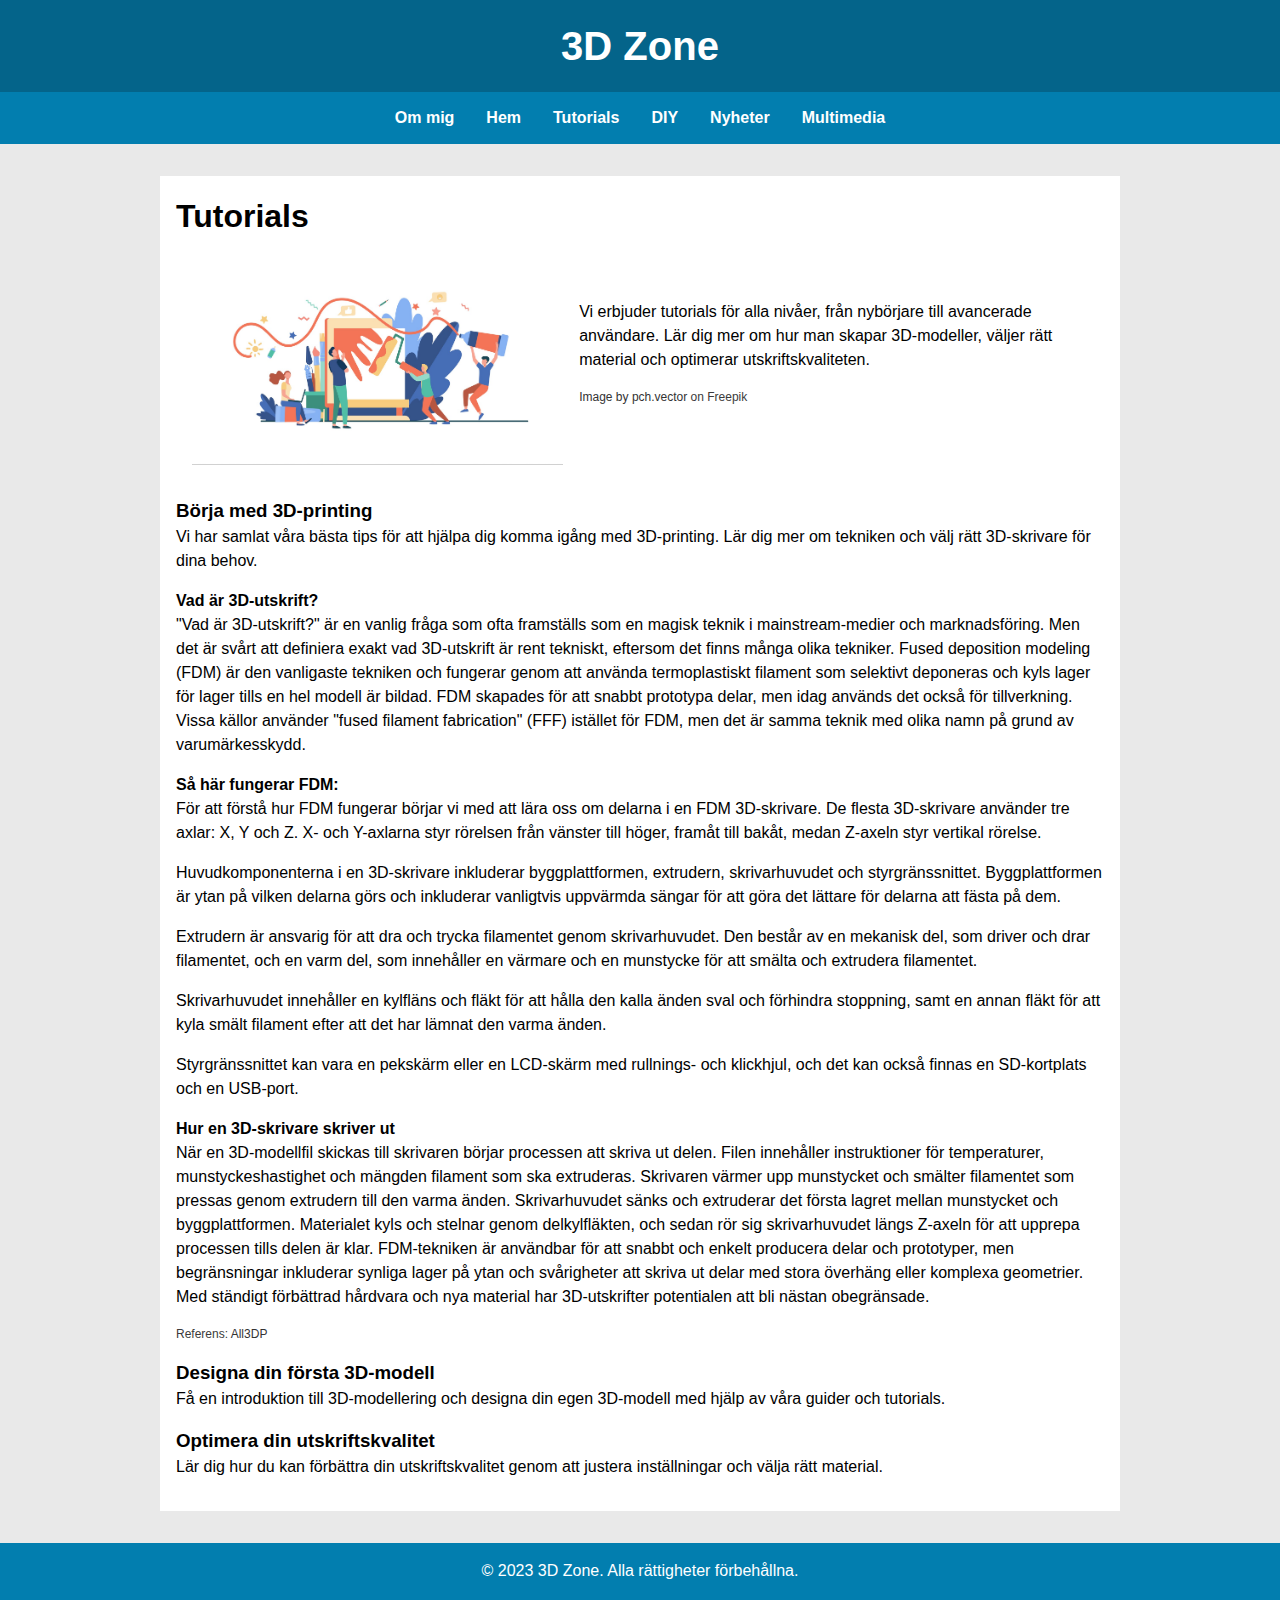
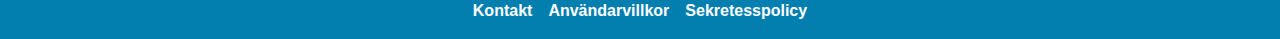
<file: Tutorials.html>
<!DOCTYPE html>
<html lang="sv">

<head>
  <meta charset="UTF-8">
  <!-- Viewport meta tag för responsivitet -->
  <meta name="viewport" content="width=device-width, initial-scale=1.0">
  <!-- Titel för webbplatsen -->
  <title>Tutorials - 3D Zone</title>
  <!-- Länk till CSS-fil -->
  <link rel="stylesheet" href="style.css">
</head>

<body>
  <!-- Banner sektion -->
  <section class="banner">
    <!-- Banner med länk till hemsidan -->
    <a href="index.html">
      <h1>3D Zone</h1>
    </a>
  </section>

  <!-- Navigation sektion -->
  <div class="container">
    <!-- Navigeringsmeny -->
    <nav class="menu">
      <ul>
        <!-- Länkar till webbplatsens andra sidor-->
        <li><a href="About.html">Om mig</a></li>
        <li><a href="index.html">Hem</a></li>
        <li><a href="Tutorials.html">Tutorials</a></li>
        <li><a href="DIY.html">DIY</a></li>
        <li><a href="News.html">Nyheter</a></li>
        <li><a href="Media.html">Multimedia</a></li>
      </ul>
    </nav>
  </div>

  <!-- Main sektion-->
  <main>
    <!-- Rubrik för huvudinnehållet -->
    <h2>Tutorials</h2>
    <!-- div elementet används för att gruppera sammanhörande innehåll tillsammans. -->
    <div class="tutorials">
      <!-- Representativ bild för rubriken-->
      <img id="tutorials-pic" src="img/tutorials.jpg" alt="Handledning för 3D-utskrift">

      <div class="tutorials-description">
        <p>Vi erbjuder tutorials för alla nivåer, från nybörjare till avancerade användare. Lär dig mer om hur man
          skapar 3D-modeller, väljer rätt material och optimerar utskriftskvaliteten.</p>
        <!-- Bildkredit -->
        <p class="image-credit"><a
            href="https://www.freepik.com/free-vector/content-creator-editing-video-footage-studio-editor-publishing-viral-video-social-media-multimedia-production-flat-vector-illustration-motion-design-concept-banner-landing-web-page_22343631.htm#query=multimedia&position=2&from_view=search&track=sph">Image
            by pch.vector</a> on Freepik</p>

      </div>
    </div>

    <!-- Underordnad rubrik för innehåll -->
    <h3>Börja med 3D-printing</h3>
    <p>Vi har samlat våra bästa tips för att hjälpa dig komma igång med 3D-printing. Lär dig mer om tekniken och välj
      rätt 3D-skrivare för dina behov.</p>
    <h4>Vad är 3D-utskrift?</h4>
    <p>"Vad är 3D-utskrift?" är en vanlig fråga som ofta framställs som en magisk teknik i mainstream-medier och
      marknadsföring. Men det är svårt att definiera exakt vad 3D-utskrift är rent tekniskt, eftersom det finns många
      olika tekniker. Fused deposition modeling (FDM) är den vanligaste tekniken och fungerar genom att använda
      termoplastiskt filament som selektivt deponeras och kyls lager för lager tills en hel modell är bildad. FDM
      skapades för att snabbt prototypa delar, men idag används det också för tillverkning. Vissa källor använder "fused
      filament fabrication" (FFF) istället för FDM, men det är samma teknik med olika namn på grund av varumärkesskydd.
    </p>
    <h4>Så här fungerar FDM:</h4>
    <p>För att förstå hur FDM fungerar börjar vi med att lära oss om delarna i en FDM 3D-skrivare. De flesta 3D-skrivare
      använder tre axlar: X, Y och Z. X- och Y-axlarna styr rörelsen från vänster till höger, framåt till bakåt, medan
      Z-axeln styr vertikal rörelse.</p>
    <p>Huvudkomponenterna i en 3D-skrivare inkluderar byggplattformen, extrudern, skrivarhuvudet och styrgränssnittet.
      Byggplattformen är ytan på vilken delarna görs och inkluderar vanligtvis uppvärmda sängar för att göra det lättare
      för delarna att fästa på dem.</p>
    <p>Extrudern är ansvarig för att dra och trycka filamentet genom skrivarhuvudet. Den består av en mekanisk del, som
      driver och drar filamentet, och en varm del, som innehåller en värmare och en munstycke för att smälta och
      extrudera filamentet.</p>
    <p>Skrivarhuvudet innehåller en kylfläns och fläkt för att hålla den kalla änden sval och förhindra stoppning, samt
      en annan fläkt för att kyla smält filament efter att det har lämnat den varma änden.</p>
    <p>Styrgränssnittet kan vara en pekskärm eller en LCD-skärm med rullnings- och klickhjul, och det kan också finnas
      en SD-kortplats och en USB-port.
    </p>
    <h4>Hur en 3D-skrivare skriver ut</h4>
    <p>När en 3D-modellfil skickas till skrivaren börjar processen att skriva ut delen. Filen innehåller instruktioner
      för temperaturer, munstyckeshastighet och mängden filament som ska extruderas. Skrivaren värmer upp munstycket och
      smälter filamentet som pressas genom extrudern till den varma änden. Skrivarhuvudet sänks och extruderar det
      första lagret mellan munstycket och byggplattformen. Materialet kyls och stelnar genom delkylfläkten, och sedan
      rör sig skrivarhuvudet längs Z-axeln för att upprepa processen tills delen är klar. FDM-tekniken är användbar för
      att snabbt och enkelt producera delar och prototyper, men begränsningar inkluderar synliga lager på ytan och
      svårigheter att skriva ut delar med stora överhäng eller komplexa geometrier. Med ständigt förbättrad hårdvara och
      nya material har 3D-utskrifter potentialen att bli nästan obegränsade.</p>
    <p class="text-credit">Referens: <a href="https://all3dp.com">All3DP</a> </p>

    <!-- Underordnad rubrik för innehåll -->
    <h3>Designa din första 3D-modell</h3>
    <p>Få en introduktion till 3D-modellering och designa din egen 3D-modell med hjälp av våra guider och tutorials.</p>
    <!-- Underordnad rubrik för innehåll -->
    <h3>Optimera din utskriftskvalitet</h3>
    <p>Lär dig hur du kan förbättra din utskriftskvalitet genom att justera inställningar och välja rätt material.</p>
  </main>

  <!-- Footer sektion -->
  <div class="container">
    <footer>
      <!-- Copyright notis -->
      <p>&copy; 2023 3D Zone. Alla rättigheter förbehållna.</p>
      <!-- Navigeringsmeny för footer sektionen -->
      <nav class="footer-nav">
        <ul>
          <!-- Länkar till webbplatsens andra sidor-->
          <li><a href="Contact.html">Kontakt</a></li>
          <li><a href="TermsOfUse.html">Användarvillkor</a></li>
          <li><a href="PrivacyPolicy.html">Sekretesspolicy</a></li>
        </ul>
      </nav>
    </footer>
  </div>
</body>

</html>
</file>
<file: style.css>
/* Allmänna stilar /
/ Använder box-sizing för att räkna med padding och border i elementets storlek /
/ Nollställer marginaler och padding för alla element */
* {
  box-sizing: border-box;
  margin: 0;
  padding: 0;
}

/* Stilar för hela sidan */
body {
  font-family: Verdana, Georgia, sans-serif;
  font-size: 16px;
  line-height: 1.5;
  background-color: #e9e9e9;
}

/* Stilar för bilder /
/ Sätter maximal bredd på bilder så att de anpassas till förälderelementets bredd /
/ Höjden sätts automatiskt för att behålla proportionerna */
img {
  max-width: 100%;
  height: auto;
}

/* Stilar för länkar /
/ Tar bort standardunderstrykning på länkar /
/ Sätter färg på länkar */
a {
  text-decoration: none;
  color: #333;
}

/* Stilar för listor /
/ Tar bort standardlist-stilen */
ul {
  list-style: none;
}

/* Banner section styles /
/ Bakgrundsfärg och textfärg för banner /
/ Lägger till padding på banner /
/ Centrerar innehåll i banner */
.banner {
  background-color: #04648a;
  color: #fff;
  padding: 1rem;
  text-align: center;
}

/* Stilar för banner-rubrik */
.banner h1 {
  font-size: 2.5rem;
}

/* Länkfärg för banner */
.banner a {
  color: #fff;
  /* Standard länkfärg */
  text-decoration: none;
  /* Understrykning av länkar */
}

/* Navigation menu styles /
/ Bakgrundsfärg för menyn /
/ Centrerar menyn */
.menu {
  background-color: #027eaf;
  display: flex;
  justify-content: center;
}

/* Stilar för menyns lista /
/ Tar bort standardlist-stilen /
/ Tar bort marginaler och padding för listan /
/ Gör listan till en flexcontainer /
/ Radbryter element om de inte får plats i bredd */
.menu ul {
  list-style-type: none;
  margin: 0;
  padding: 0;
  display: flex;
  flex-wrap: wrap;
}

/* Stilar för menyns listelement /
/ Visar elementen bredvid varandra */
.menu li {
  display: inline-block;
}

/* Stilar för länkarna i menyn /
/ Lägger till marginal och padding /
/ Gör länkarna till blockelement /
/ Tar bort understreckning på hover /
/ Sätter övergångseffekt vid hover */
.menu a {
  display: block;
  color: rgb(255, 255, 255);
  text-align: center;
  padding: 14px 16px;
  text-decoration: none;
  font-weight: bold;
  transition: background-color 0.3s ease;
}

/* Stilar för hover på länkarna /
/ Byter bakgrundsfärg vid hover */
.menu a:hover {
  background-color: #01243a;
}

/* Stilar för main-rubrik /
/ Sätter maxbredden för huvudinnehållet på 960px /
/ Centrerar huvudinnehållet genom att använda auto-margin för översta och understa marginalen /
/ Lägger till padding på huvudinnehållet för att ge utrymme runt innehållet /
/ Sätter bakgrundsfärg på huvudinnehållet */
main {
  max-width: 960px;
  margin: 2rem auto;
  padding: 1rem;
  background-color: #fff;
}

/* Stilar för huvudrubrik /
/ Sätter fontstorleken på h2 till 2rem /
/ Lägger till nedre marginal på 1rem på huvudrubrik */
main h2 {
  font-size: 2rem;
  margin-bottom: 1rem;
}

/* Stilar för text i huvudinnehåll /
/ Lägger till nedre marginal på 1rem på text i huvudinnehåll */
main p {
  margin-bottom: 1rem;
}

/* Stilar för tutorials-sektionen /
/ Lägger till övre marginal på 1rem på tutorials-sektionen */
.tutorials {
  margin-top: 1rem;
}

/* Stilar för bilder i tutorials-sektionen /
/ Sätter bilden till höger sida genom att använda float: right /
/ Lägger till marginal till vänster om bilden /
/ Sätter maximal bredd för bilden till 40% av förälderelementets bredd /
/ Sätter höjden automatiskt för att behålla proportionerna */
.tutorials img {
  float: right;
  margin-left: 1rem;
  max-width: 40%;
  height: auto;
}



/* Stilar för Nyheter-sektionen /
/ Lägger till övre marginal på 2rem på Nyheter-sektionen */
.nyheter {
  margin-top: 2rem;
}





/* Stilar för bilder i Nyheter-sektionen /
/ Sätter bilden till höger sida genom att använda float: right /
/ Lägger till marginal till vänster om bilden /
/ Sätter bredden till 40% av förälderelementets bredd */
.nyheter img {
  float: right;
  margin-left: 1rem;
  width: 40%;
}


/* Stilar för Multimedia-sektionen /
/ Lägger till övre marginal på 2rem på Multimedia-sektionen */
.multimedia {
  margin-top: 2rem;
}

/* Stilar för bilder i Multimedia-sektionen /
/ Sätter bilden till vänster sida genom att använda float: left /
/ Lägger till marginal till höger om bilden /
/ Sätter bredden till 40% av förälderelementets bred */
.multimedia img {
  float: left;
  margin-right: 1rem;
  width: 40%;
}




/* Stilar för Footer-sektionen /
/ Bakgrundsfärg och textfärg för Footer /
/ Lägger till padding på Footer /
/ Centrerar innehåll i Footer */
footer {
  background-color: #027eaf;
  color: #fff;
  padding: 1rem;
  text-align: center;
}

/* Stilar för text i Footer */
footer p {
  margin-bottom: 1rem;
}

/* Stilar för mobil vy i Footer /
/ Ändrar layout för navigationsmenyn för mobilskärmar */
@media screen and (max-width: 600px) {
  footer nav {
    display: flex;
    flex-direction: column;
    align-items: center;
  }
}

/* Stilar för kontainer i Footer /
/ Centrerar innehåll i kontainer */
.footer-container {
  display: flex;
  flex-wrap: wrap;
  justify-content: center;
  margin-top: 1rem;
}

/* Stilar för navigationsmenyn i Footer /
/ Sätter marginaler på navigationsmenyn */
.footer-nav {
  margin: 0 1rem;
}

/* Stilar för lista i navigationsmenyn i Footer /
/ Centrerar listan i navigationsmenyn /
/ Tar bort list-stilen på listan /
/ Nollställer marginaler och padding för listan */
.footer-nav ul {
  display: flex;
  flex-wrap: wrap;
  justify-content: center;
  list-style: none;
  padding: 0;
  margin: 0;
}

/* Stilar för listelement i navigationsmenyn i Footer /
/ Sätter marginaler mellan listelementen */
.footer-nav li {
  margin: 0 0.5rem;
}

/* Stilar för länkarna i navigationsmenyn i Footer /
/ Sätter färg på länkarna /
/ Tar bort understreckning på länkarna /
/ Gör länkarna feta */
.footer-nav a {
  color: #fff;
  text-decoration: none;
  font-weight: bold;
}

/* Stilar för mobilskärmar mindre än 600px */
@media only screen and (max-width: 600px) {

  /* Stilar för navigationsmenyn */
  .menu {
    display: block;
    background-color: #027eaf;
  }

  /* Stilar för lista i navigationsmenyn */
  .menu ul {
    padding: 0.5rem;
  }

  /* Stilar för listelement i navigationsmenyn */
  .menu li {
    display: block;
    margin-bottom: 0.5rem;
  }

  /* Stilar för länkarna i navigationsmenyn */
  .menu a {
    display: block;
    padding: 0.5rem;
  }

  /* Stilar för footernavigationsmenyn */
  .footer-nav {
    flex-direction: column;
  }

  /* Stilar för lista i navigationsmenyn i Footer */
  .footer-nav ul {
    margin-top: 1rem;
  }

}

/* Stilar för profilsektionen (om mig) /
/ Visar innehållet i flex-rader /
/ Centrerar innehållet vertikalt /
/ Lägger till nedre marginal på 2rem */
.profile {
  display: flex;
  align-items: center;
  margin-bottom: 2rem;
}

/* Stilar för profilbild /
/ Sätter maximal bredd på bilderna till 30% av förälderelementets bredd /
/ Höjden sätts automatiskt för att behålla proportionerna /
/ Lägger till högermarginal på 1rem */
.profile img {
  max-width: 30%;
  height: auto;
  margin-right: 1rem;
}

/* Stilar för beskrivning i profilsektionen /
/ Tar upp resterande utrymme med flexbox */
.description {
  flex: 1;
}

/* Stilar för DIY-sektionen /
/ Lägger till övre marginal på 2rem på DIY-sektionen /
/ Visar innehållet i flex-rader /
/ Centrerar innehållet vertikalt /
/ Lägger till nedre marginal på 2rem */
.diy {
  margin-top: 2rem;
  display: flex;
  align-items: center;
  margin-bottom: 2rem;
}

/* Stilar för bilder i DIY-sektionen /
/ Sätter bilden till vänster sida genom att använda float: left /
/ Sätter maximal bredd på bilderna till 40% av förälderelementets bredd /
/ Höjden sätts automatiskt för att behålla proportionerna /
/ Lägger till högermarginal på 1rem */
.diy img {
  float: left;
  max-width: 40%;
  height: auto;
  margin-right: 1rem;
}


/* Stilar för beskrivning i DIY-sektionen /
/ Tar upp resterande utrymme med flexbox */
.diy-description {
  flex: 1;
}


/*Tutorials/
/ Gör behållaren till en flexibel behållare och anpassar dess innehåll till mitten */
.tutorials {
  display: flex;
  align-items: center;
  margin-bottom: 2rem
}

/* Ställer in bildens maximala bredd till 40 % av behållaren och skalar dess höjd proportionellt */
.tutorials img {
  max-width: 40%;
  height: auto;
  margin-right: 1rem;
}

/* Ställer in det återstående utrymmet i behållaren till handledningsbeskrivningen */
.tutorials-description {
  flex: 1;
}

/*Nyheter*/
/* Gör behållaren till en flexibel behållare och anpassar dess innehåll till mitten */
.news {
  display: flex;
  align-items: center;
  margin-bottom: 2rem
}

/* Ställer in bildens maximala bredd till 40 % av behållaren och skalar dess höjd proportionellt */
.news img {
  max-width: 40%;
  height: auto;
  margin-right: 1rem;
}

/* Ställer in det återstående utrymmet i behållaren till nyhetsbeskrivningen */
.news-description {
  flex: 1;
}

/*Media*/
/* Gör behållaren till en flexibel behållare och anpassar dess innehåll till mitten */
.media {
  display: flex;
  align-items: center;
  margin-bottom: 2rem
}

/* Ställer in bildens maximala bredd till 40 % av behållaren och skalar dess höjd proportionellt */
.media img {
  max-width: 40%;
  height: auto;
  margin-right: 1rem;
}

/* Ställer in det återstående utrymmet i behållaren till mediabeskrivningen */
.media-description {
  flex: 1;
}



/* Stilar för formuläret */
/* Sätter maxbredd på formuläret till 600px /
/ Centrerar formuläret horisontellt /
/ Lägger till marginaler på 2rem /
/ Lägger till padding på 1rem /
/ Sätter bakgrundsfärg till vit /
/ Lägger till rundade hörn /
/ Lägger till skugga */
.contact {
  max-width: 600px;
  margin: 2rem auto;
  padding: 1rem;
  background-color: #fff;
  border-radius: 10px;
  box-shadow: 0 0 10px rgba(0, 0, 0, 0.2);
}

/* Stilar för rubriken i formuläret */
/* Sätter storlek på rubriken till 2rem /
/ Lägger till nedre marginal på 1rem */
.contact h2 {
  font-size: 2rem;
  margin-bottom: 1rem;
}

/* Stilar för etiketterna i formuläret */
/* Sätter display till block /
/ Lägger till nedre marginal på 0.5rem */
.contact label {
  display: block;
  margin-bottom: 0.5rem;
}

/* Stilar för inputfälten i formuläret */
/* Sätter bredd på inputfälten till 100% /
/ Lägger till padding på 0.5rem /
/ Lägger till gräns på 1px /
/ Lägger till rundade hörn /
/ Lägger till nedre marginal på 1rem */
.contact input,
.contact textarea {
  width: 100%;
  padding: 0.5rem;
  border: 1px solid #ccc;
  border-radius: 5px;
  margin-bottom: 1rem;
}

/* Stilar för textområdet i formuläret */
/* Sätter höjd på textområdet till 120px */
.contact textarea {
  height: 120px;
}

/* Stilar för knappen i formuläret /
/ Sätter bakgrundsfärg till grå /
/ Lägger till padding på 0.5rem 1rem /
/ Lägger till gräns på 1px /
/ Lägger till rundade hörn /
/ Lägger till cursor på pointer */
.contact input[type="submit"] {
  background-color: #333;
  color: #fff;
  padding: 0.5rem 1rem;
  border: none;
  border-radius: 5px;
  cursor: pointer;
}

/* Stilar för hover-effekten på knappen i formuläret /
/ Sätter bakgrundsfärg till mörkgrå */
.contact input[type="submit"]:hover {
  background-color: #555;
}

/* Stilar för iframe-elementet /
/ Sätter bredd och höjd till 100% */
iframe {
  width: 100%;
  height: 100%;
}

/* Media query för dator skärmar */
/* Sätter bredd och höjd till 560px och 315px för iframe-elementet */
@media (min-width: 585px) {
  iframe {
    width: 560px;
    height: 315px;
  }
}

/* Stilar för bild referenser */
.image-credit {
  font-size: 12px;
  color: rgb(59, 59, 59);
  margin-top: 5px;
}

/* Stilar för text referenser */
.text-credit {
  font-size: 12px;
  color: rgb(59, 59, 59);
  margin-top: 5px;
}

/* Stilar för datum från artikel */
.datum-artikel {
  font-size: 12px;
  color: rgb(59, 59, 59);
  margin-top: 5px;
}

/* Länkfärger för länkarna till 3D design från Multimedia sektionen*/
.link-color {
  color: #0077cc;
  /* Standard länkfärg */
  text-decoration: underline;
  /* Understrykning av länkar */
}

/* Färg på besökta länkar till 3D design från Multimedia sektionen*/
.link-color:visited {
  color: #663399;
  /* Violet färg på besökta länkar */
}

/* Media queries för mindre skärmar */
@media only screen and (max-width: 600px) {
  .profile {
    display: flex;
    flex-direction: column;
  }

  .profile img {
    order: -1;
    margin-bottom: 1rem;
    max-width: 50%;
  }

  .profile-description {
    order: 1;
  }

  .tutorials {
    display: flex;
    flex-direction: column;
  }

  .tutorials img {
    order: -1;
    margin-bottom: 1rem;
    max-width: 100%;
  }

  .tutorials-description {
    order: 1;
  }

  .diy {
    display: flex;
    flex-direction: column;
  }

  .diy img {
    order: -1;
    margin-bottom: 1rem;
    max-width: 100%;
    
  }

  .diy-description {
    order: 1;
  }

  .news {
    display: flex;
    flex-direction: column;
  }

  .news img {
    order: -1;
    margin-bottom: 1rem;
    max-width: 100%;
    width: 100%;
  }

  .news-description {
    order: 1;
  }

  .media {
    display: flex;
    flex-direction: column;
  }

  .media img {
    order: -1;
    margin-bottom: 1rem;
    max-width: 100%;
    width: 100%;
  }

  .media-description {
    order: 1;
  }
}


/* Den här CSS har varit validerat på https://jigsaw.w3.org/css-validator/ och ändrat för att vara godkänt med WAVE */
</file>
